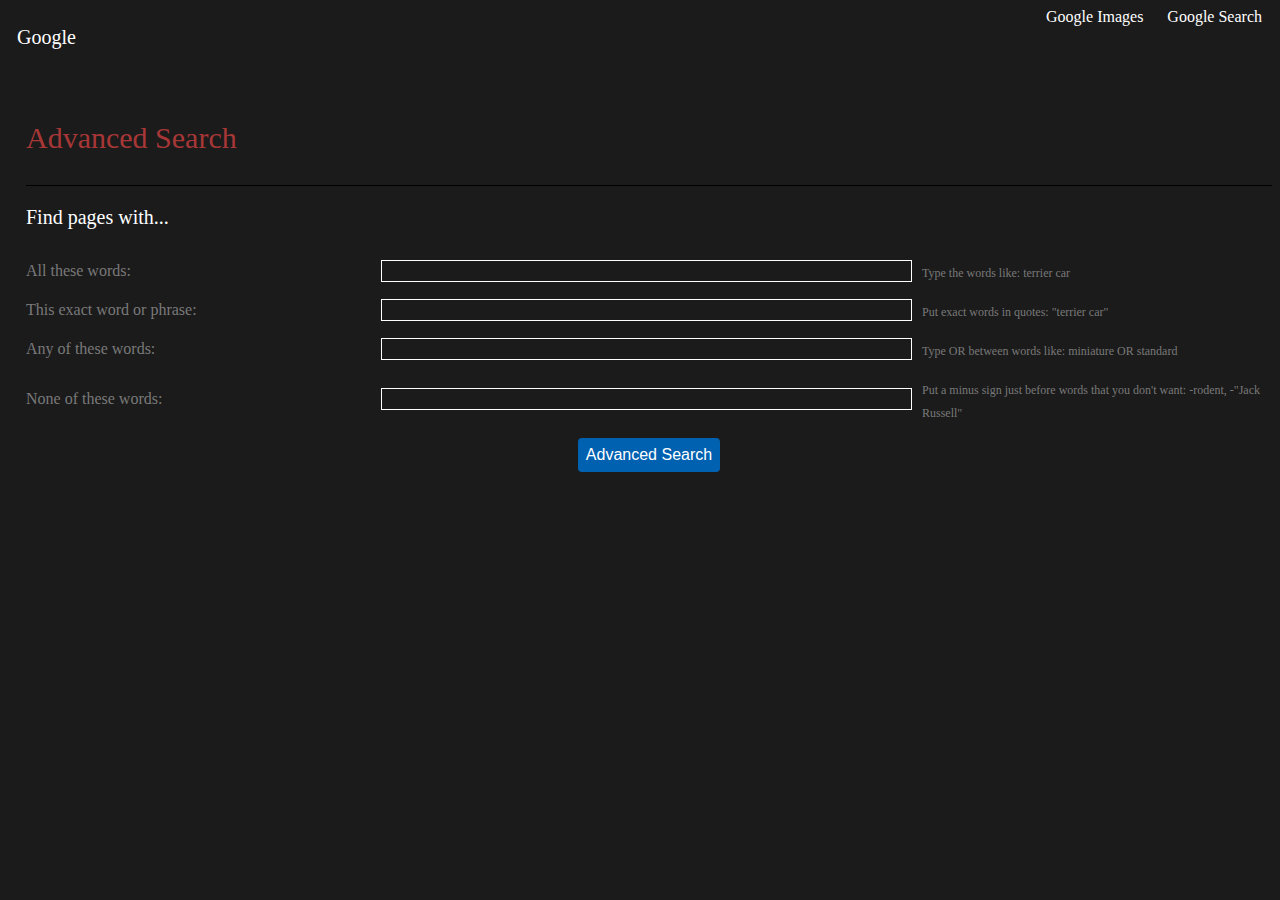
<file: Project0/advanced.html>
<!DOCTYPE html>
<html lang="en">
    <head>
        <!-- Set viewport-->
         <meta name="viewport" content="width = device-width, initial-scale=1.0">
        <!-- Link to CSS-->
         <link rel="stylesheet" type="text/css" href="styles.css"/>
        <title>Search</title>
    </head>
    <body>
        <div class="header-links">
                <a href="images.html">Google Images</a>
                <a href="index.html">Google Search</a>
        </div>

        <label id="google-name">Google</label>

        <div class = "advanced-form">
            <div class = "header-advanced-form">
                <p>Advanced Search</p>
            </div>

            <p>Find pages with...</p>

            <div class="input-advanced-form">
                <form action="https://www.google.com/search" method="get">
                    <!-- Field: All these words -->
                    <div class="form-group">
                        <label for="all-words">All these words:</label>
                        <input type="text" id="all-words" name="as_q">
                        <div class="explanation">
                            <label>Type the words like: terrier car</label>
                        </div>
                    </div>

                    <div class="form-group">
                        <label for="exact-phrase">This exact word or phrase:</label>
                        <input type="text" id="exact-phrase" name="as_epq">
                        <div class="explanation">
                            <label>Put exact words in quotes: "terrier car"</label>
                        </div>
                    </div>
    
                    <!-- Field: Any of these words -->
                    <div class="form-group">
                        <label for="any-words">Any of these words:</label>
                        <input type="text" id="any-words" name="as_oq">
                        <div class="explanation">
                            <label>Type OR between words like: miniature OR standard</label>
                        </div>
                    </div>
    
                    <!-- Field: None of these words -->
                    <div class="form-group">
                        <label for="none-words">None of these words:</label>
                        <input type="text" id="none-words" name="as_eq">
                        <div class="explanation">
                            <label>Put a minus sign just before words that you don't want: -rodent, -"Jack Russell"</label>
                        </div>
                    </div>
    
                    <div class="form-group">
                        <input type="submit" class="advanced-search" value="Advanced Search">
                    </div>
                </form>
            </div>
        </div>
    </body>
</html>
</file>
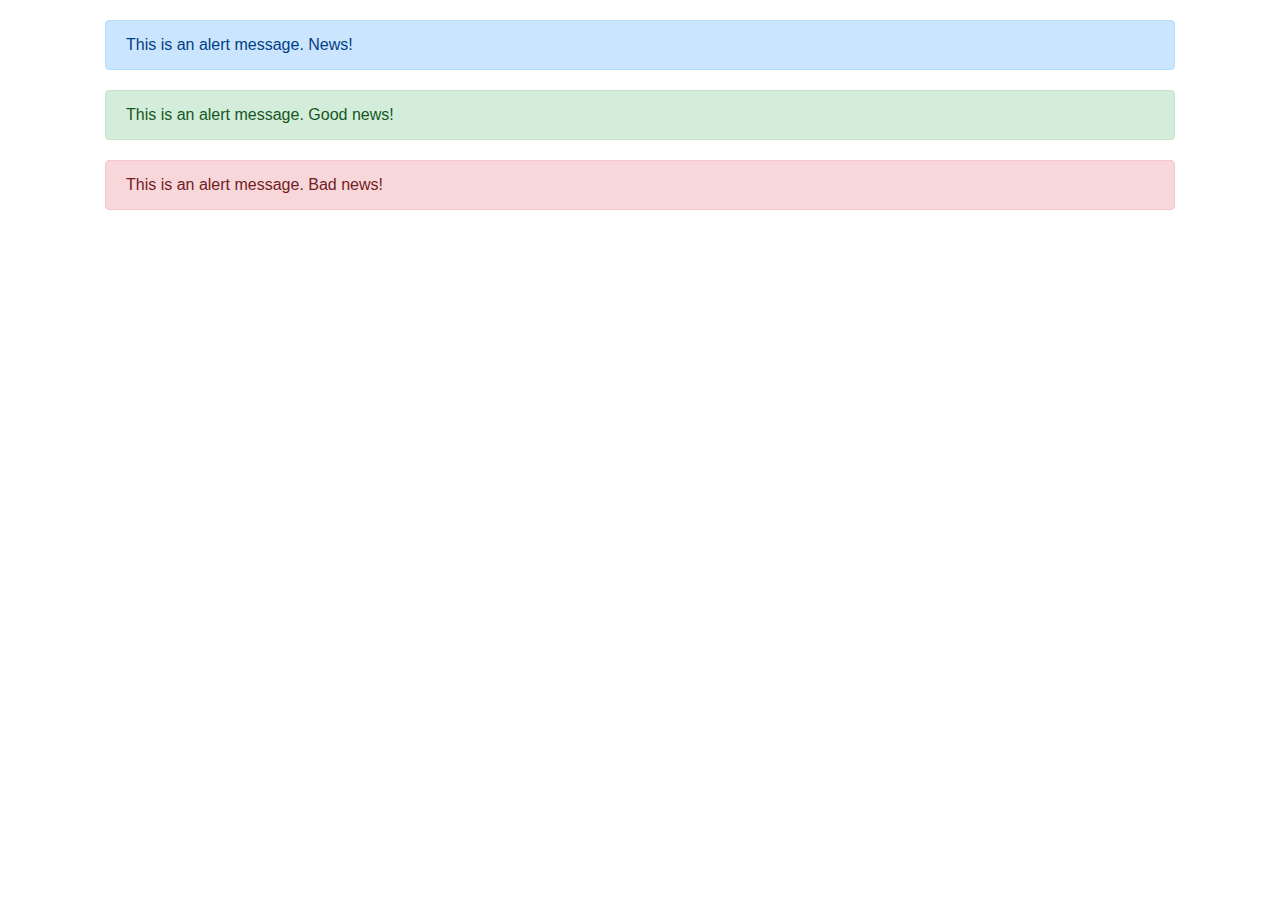
<file: Lecture 0/src0/alert.html>
<!DOCTYPE html>
<html lang="en">
    <head>
        <title>My Web Page!</title>
        <link rel="stylesheet" href="https://stackpath.bootstrapcdn.com/bootstrap/4.4.1/css/bootstrap.min.css" integrity="sha384-Vkoo8x4CGsO3+Hhxv8T/Q5PaXtkKtu6ug5TOeNV6gBiFeWPGFN9MuhOf23Q9Ifjh" crossorigin="anonymous">
        <style>
            .alert {
                margin: 20px;
            }
        </style>
    </head>
    <body>
        <div class="container">
            <div class="alert alert-primary" role="alert">
                This is an alert message. News!
            </div>
            <div class="alert alert-success" role="alert">
                This is an alert message. Good news!
            </div>
            <div class="alert alert-danger" role="alert">
                This is an alert message. Bad news!
            </div>
        </div>
    </body>
</html>
</file>
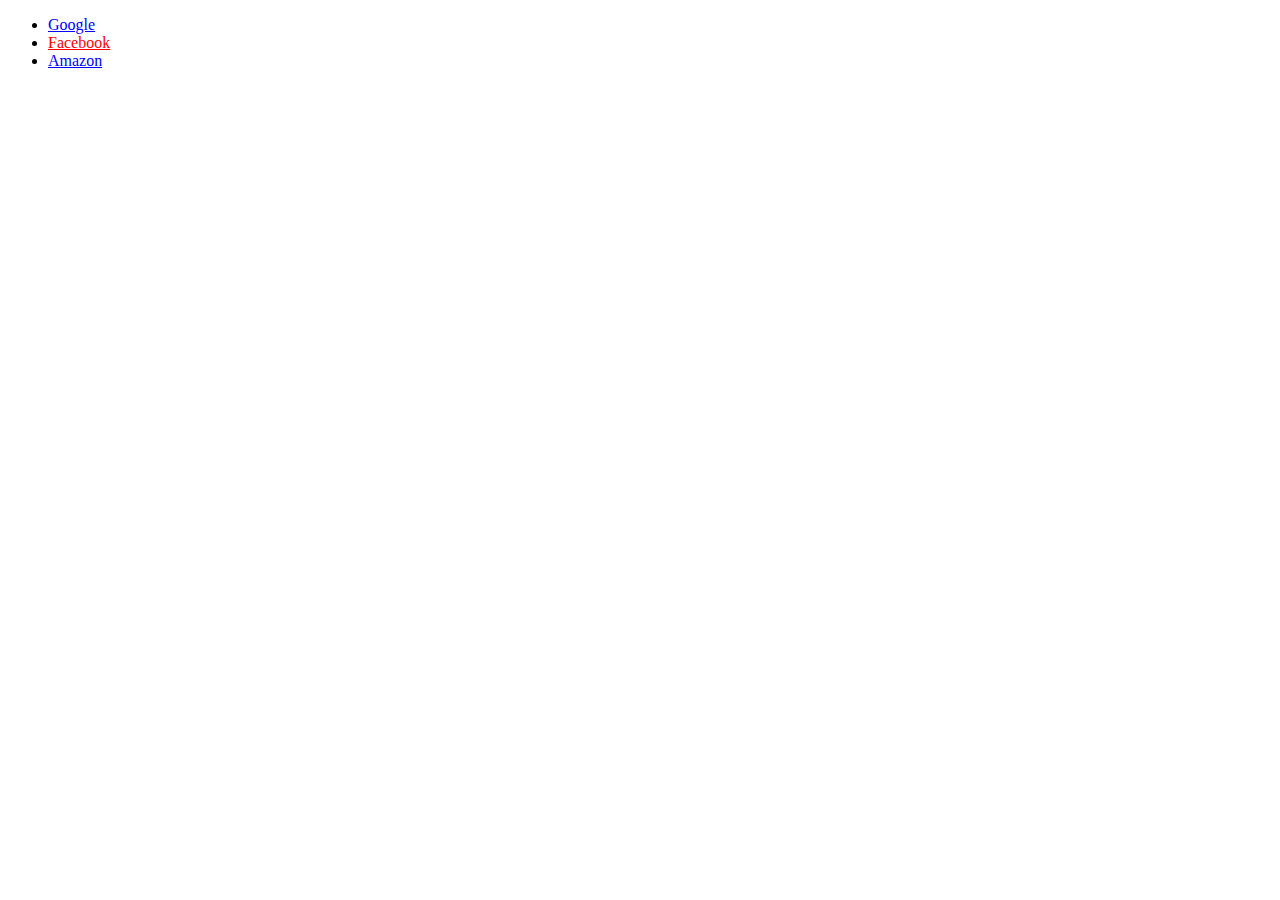
<file: Lecture 0/src0/attribute.html>
<!DOCTYPE html>
<html lang="en">
    <head>
        <title>My Web Page!</title>
        <style>
            a {
                color: blue;
            }

            a[href="https://facebook.com"] {
                color: red;
            }
        </style>
    </head>
    <body>
        <ul>
            <li><a href="https://google.com">Google</a></li>
            <li><a href="https://facebook.com">Facebook</a></li>
            <li><a href="https://amazon.com">Amazon</a></li>
        </ul>
    </body>
</html>
</file>
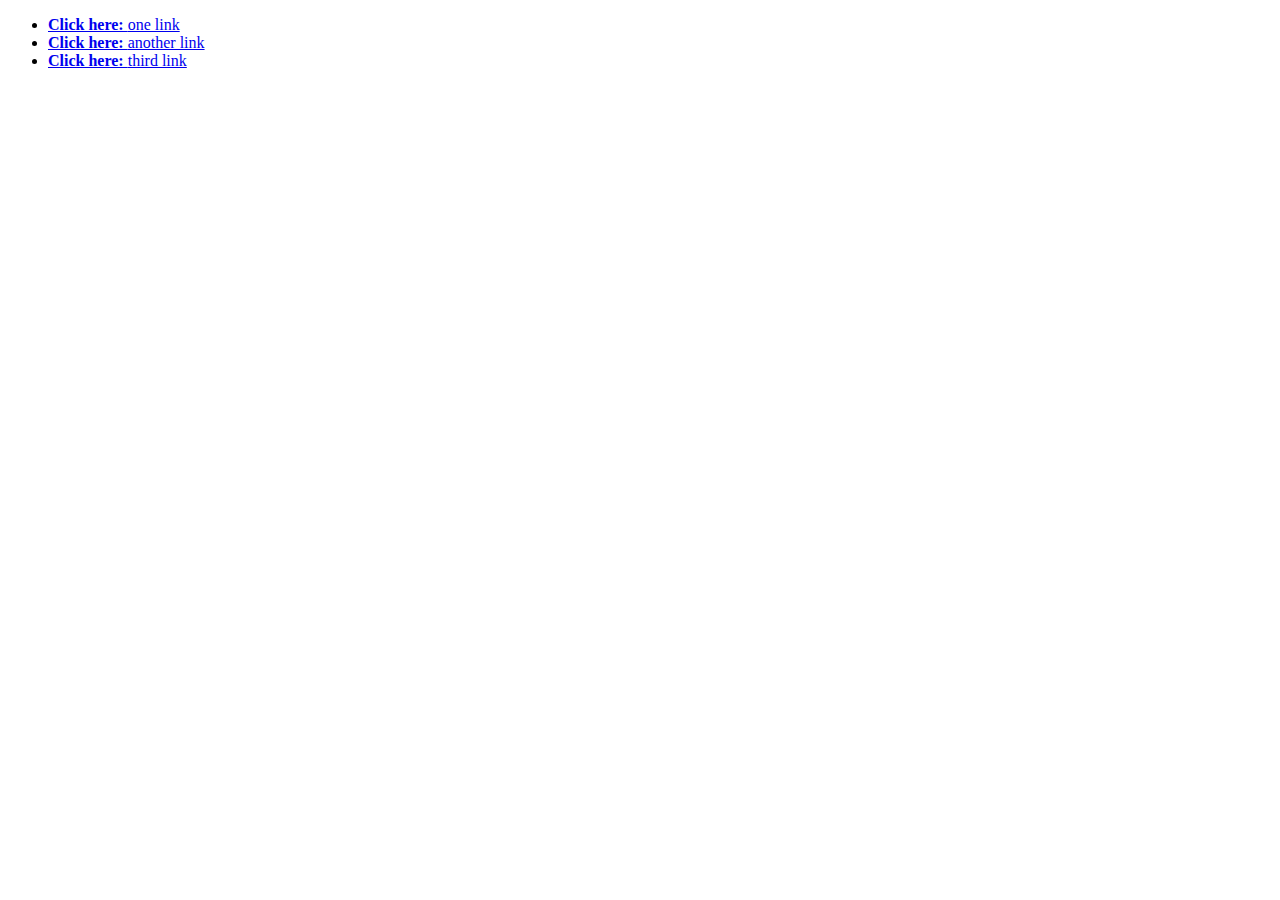
<file: Lecture 0/src0/before.html>
<!DOCTYPE html>
<html lang="en">
    <head>
        <title>My Web Page!</title>
        <style>
            a::before {
                content: "Click here: ";
                font-weight: bold;
            }
        </style>
    </head>
    <body>
        <ul>
            <li><a href="#">one link</a></li>
            <li><a href="#">another link</a></li>
            <li><a href="#">third link</a></li>
        </ul>
    </body>
</html>
</file>
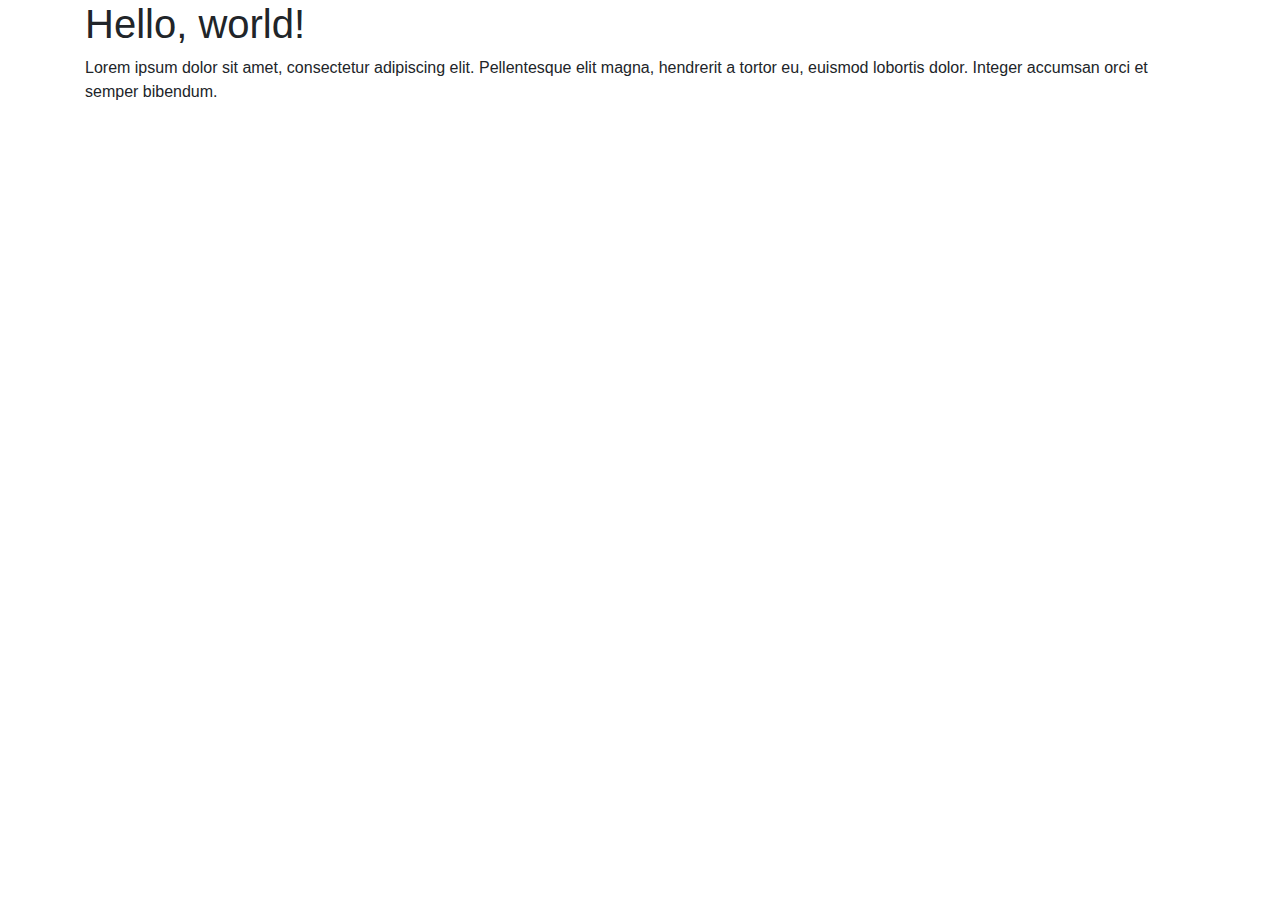
<file: Lecture 0/src0/bootstrap.html>
<!DOCTYPE html>
<html lang="en">
    <head>
        <title>My Web Page!</title>
        <link rel="stylesheet" href="https://stackpath.bootstrapcdn.com/bootstrap/4.4.1/css/bootstrap.min.css" integrity="sha384-Vkoo8x4CGsO3+Hhxv8T/Q5PaXtkKtu6ug5TOeNV6gBiFeWPGFN9MuhOf23Q9Ifjh" crossorigin="anonymous">
    </head>
    <body>
        <div class="container">
            <h1>Hello, world!</h1>
            <p>Lorem ipsum dolor sit amet, consectetur adipiscing elit. Pellentesque elit magna, hendrerit a tortor eu, euismod lobortis dolor. Integer accumsan orci et semper bibendum.</p>
        </div>
    </body>
</html>
</file>
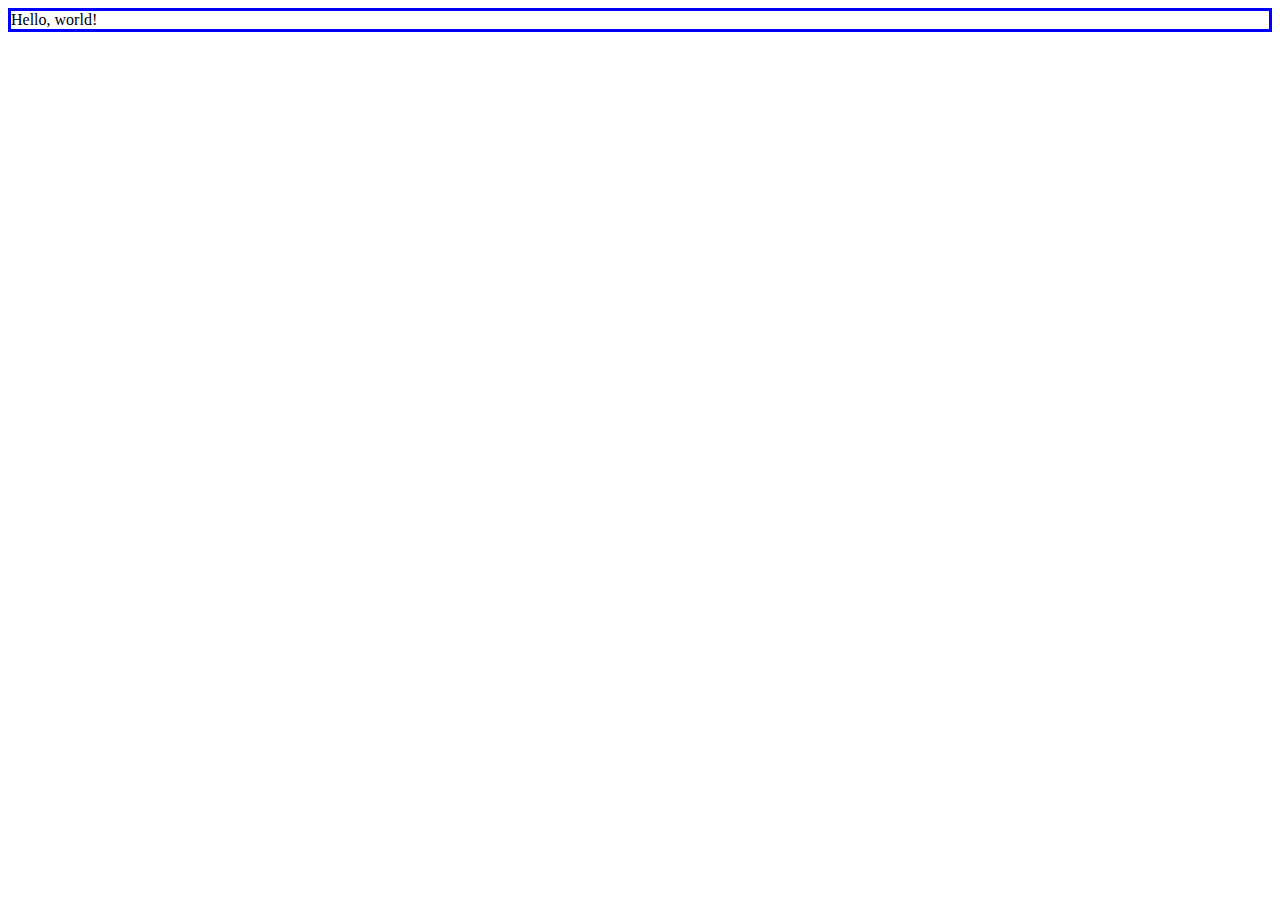
<file: Lecture 0/src0/border.html>
<!DOCTYPE html>
<html lang="en">
    <head>
        <title>My Web Page!</title>
            <style>
                div {
                    border: 3px solid blue;
                }
            </style>
        </style>
    </head>
    <body>
        <div>
            Hello, world!
        </div>
    </body>
</html>
</file>
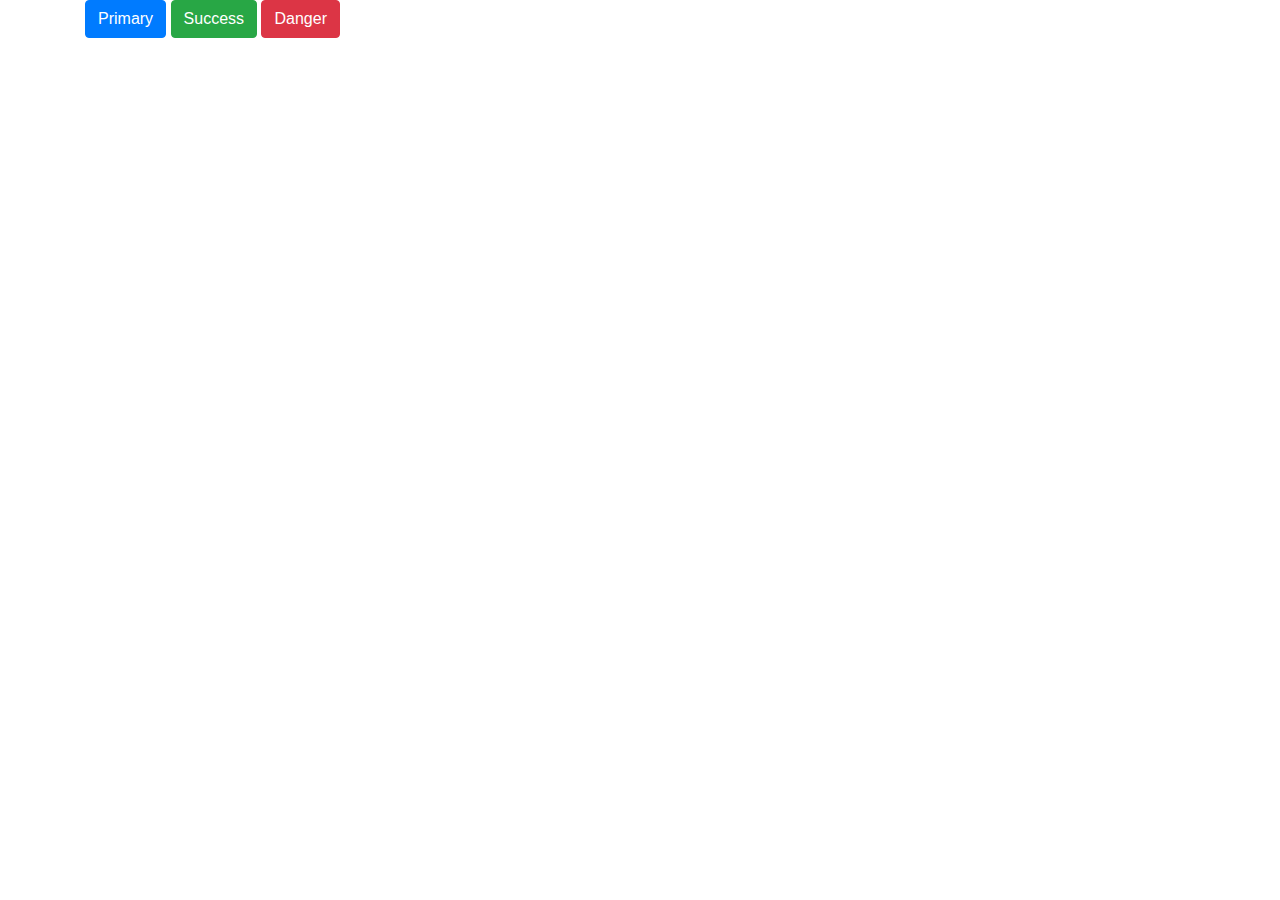
<file: Lecture 0/src0/buttons.html>
<!DOCTYPE html>
<html lang="en">
    <head>
        <title>My Web Page!</title>
        <link rel="stylesheet" href="https://stackpath.bootstrapcdn.com/bootstrap/4.4.1/css/bootstrap.min.css" integrity="sha384-Vkoo8x4CGsO3+Hhxv8T/Q5PaXtkKtu6ug5TOeNV6gBiFeWPGFN9MuhOf23Q9Ifjh" crossorigin="anonymous">
    </head>
    <body>
        <div class="container">
            <button type="button" class="btn btn-primary">Primary</button>
            <button type="button" class="btn btn-success">Success</button>
            <button type="button" class="btn btn-danger">Danger</button>
        </div>
    </body>
</html>
</file>
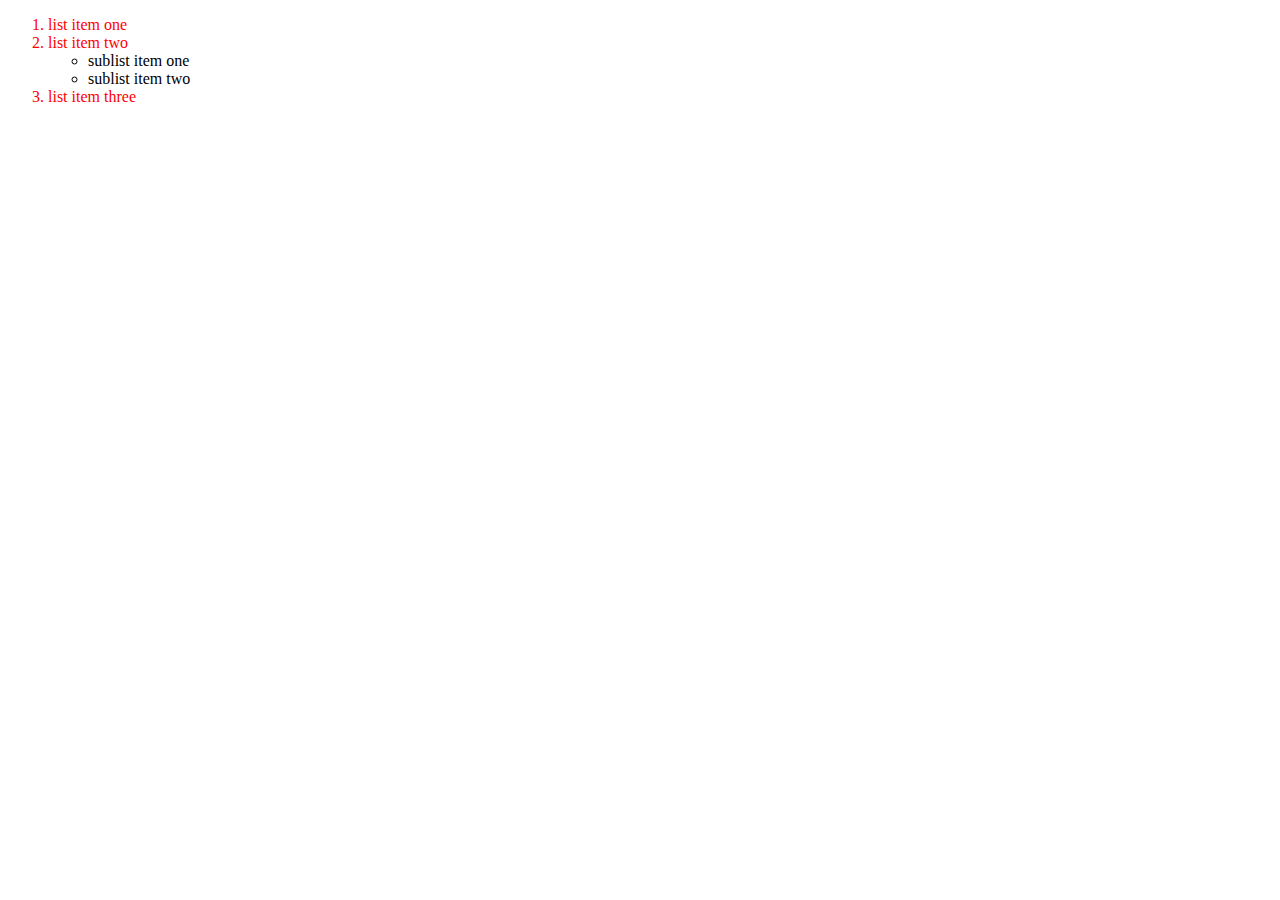
<file: Lecture 0/src0/child.html>
<!DOCTYPE html>
<html lang="en">
    <head>
        <title>My Web Page!</title>
        <style>
            ol > li {
                color: red;
            }
        </style>
    </head>
    <body>
        <ol>
            <li>list item one</li>
            <li>list item two</li>
            <ul>
                <li>sublist item one</li>
                <li>sublist item two</li>
            </ul>
            <li>list item three</li>
        </ol>
    </body>
</html>
</file>
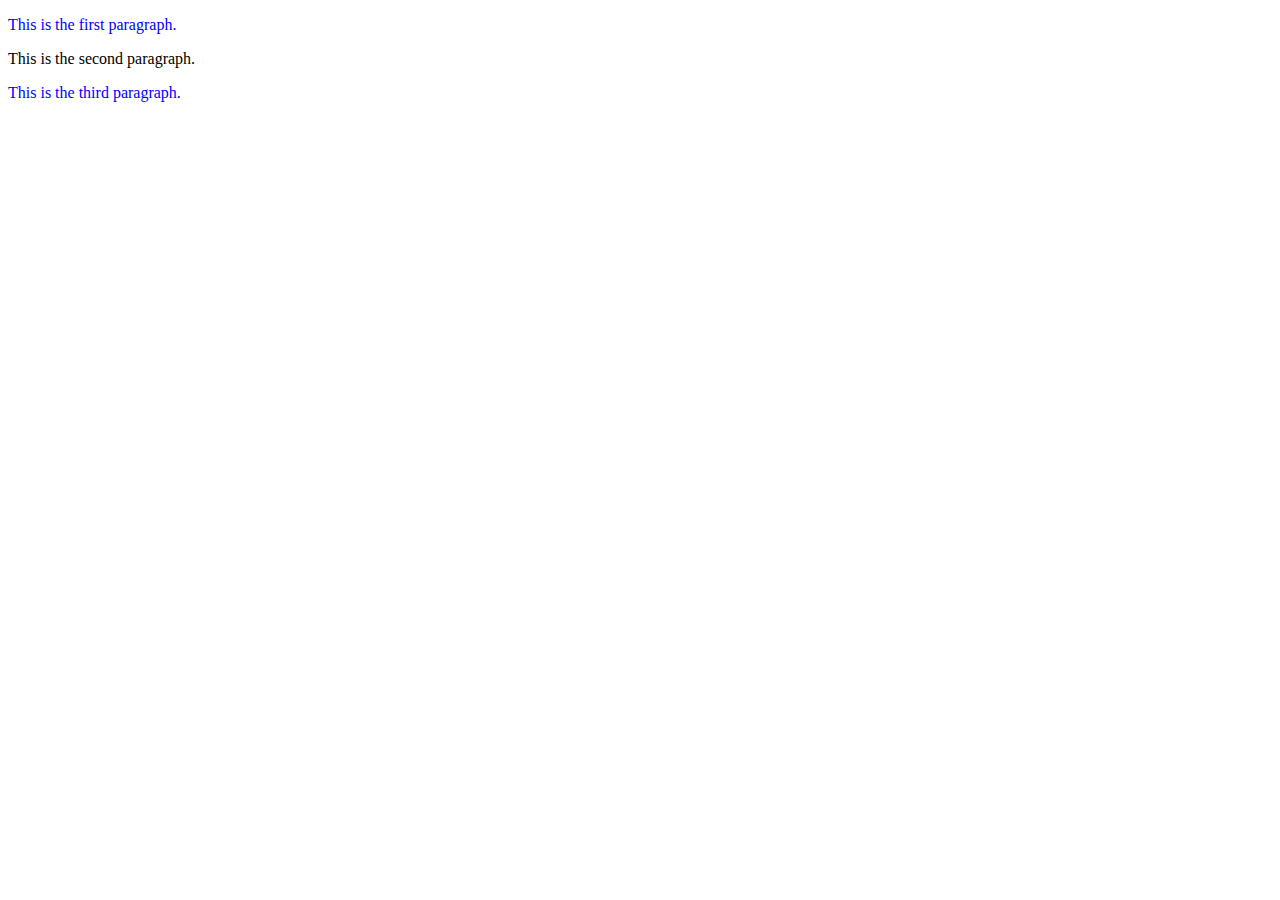
<file: Lecture 0/src0/class.html>
<!DOCTYPE html>
<html lang="en">
    <head>
        <title>My Web Page!</title>
        <style>
            .foo {
                color: blue;
            }
        </style>
    </head>
    <body>
        <p class="foo">This is the first paragraph.</p>
        <p>This is the second paragraph.</p>
        <p class="foo">This is the third paragraph.</p>
    </body>
</html>
</file>
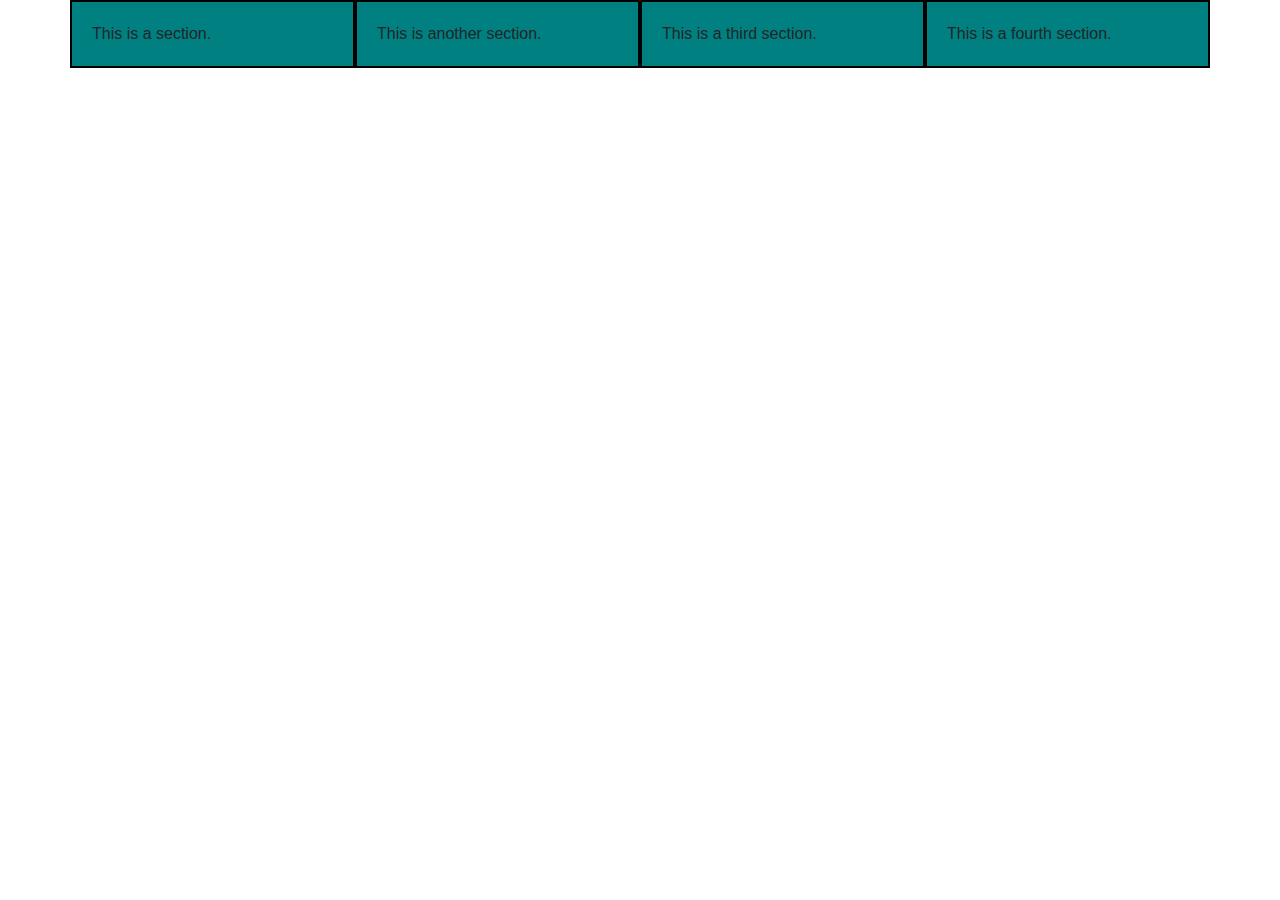
<file: Lecture 0/src0/columns0.html>
<!DOCTYPE html>
<html lang="en">
    <head>
        <title>My Web Page!</title>
        <link rel="stylesheet" href="https://stackpath.bootstrapcdn.com/bootstrap/4.4.1/css/bootstrap.min.css" integrity="sha384-Vkoo8x4CGsO3+Hhxv8T/Q5PaXtkKtu6ug5TOeNV6gBiFeWPGFN9MuhOf23Q9Ifjh" crossorigin="anonymous">
        <style>
            .row > div {
                padding: 20px;
                background-color: teal;
                border: 2px solid black;
            }
        </style>
    </head>
    <body>
        <div class="container">
            <div class="row">
                <div class="col-3">
                    This is a section.
                </div>
                <div class="col-3">
                    This is another section.
                </div>
                <div class="col-3">
                    This is a third section.
                </div>
                <div class="col-3">
                    This is a fourth section.
                </div>
            </div>
        </div>
    </body>
</html>
</file>
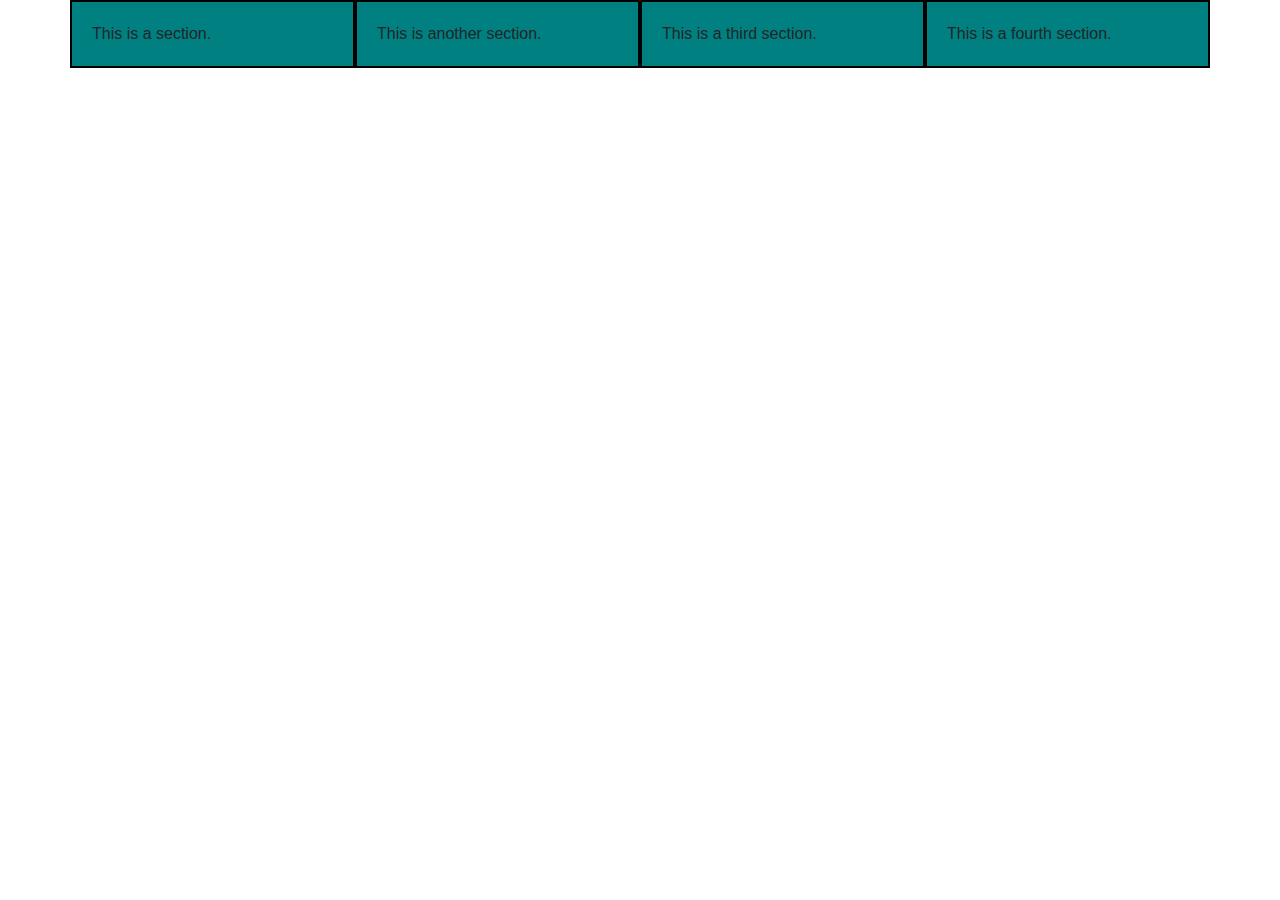
<file: Lecture 0/src0/columns1.html>
<!DOCTYPE html>
<html lang="en">
    <head>
        <title>My Web Page!</title>
        <link rel="stylesheet" href="https://stackpath.bootstrapcdn.com/bootstrap/4.4.1/css/bootstrap.min.css" integrity="sha384-Vkoo8x4CGsO3+Hhxv8T/Q5PaXtkKtu6ug5TOeNV6gBiFeWPGFN9MuhOf23Q9Ifjh" crossorigin="anonymous">
        <style>
            .row > div {
                padding: 20px;
                background-color: teal;
                border: 2px solid black;
            }
        </style>
    </head>
    <body>
        <div class="container">
            <div class="row">
                <div class="col-lg-3 col-sm-6">
                    This is a section.
                </div>
                <div class="col-lg-3 col-sm-6">
                    This is another section.
                </div>
                <div class="col-lg-3 col-sm-6">
                    This is a third section.
                </div>
                <div class="col-lg-3 col-sm-6">
                    This is a fourth section.
                </div>
            </div>
        </div>
    </body>
</html>
</file>
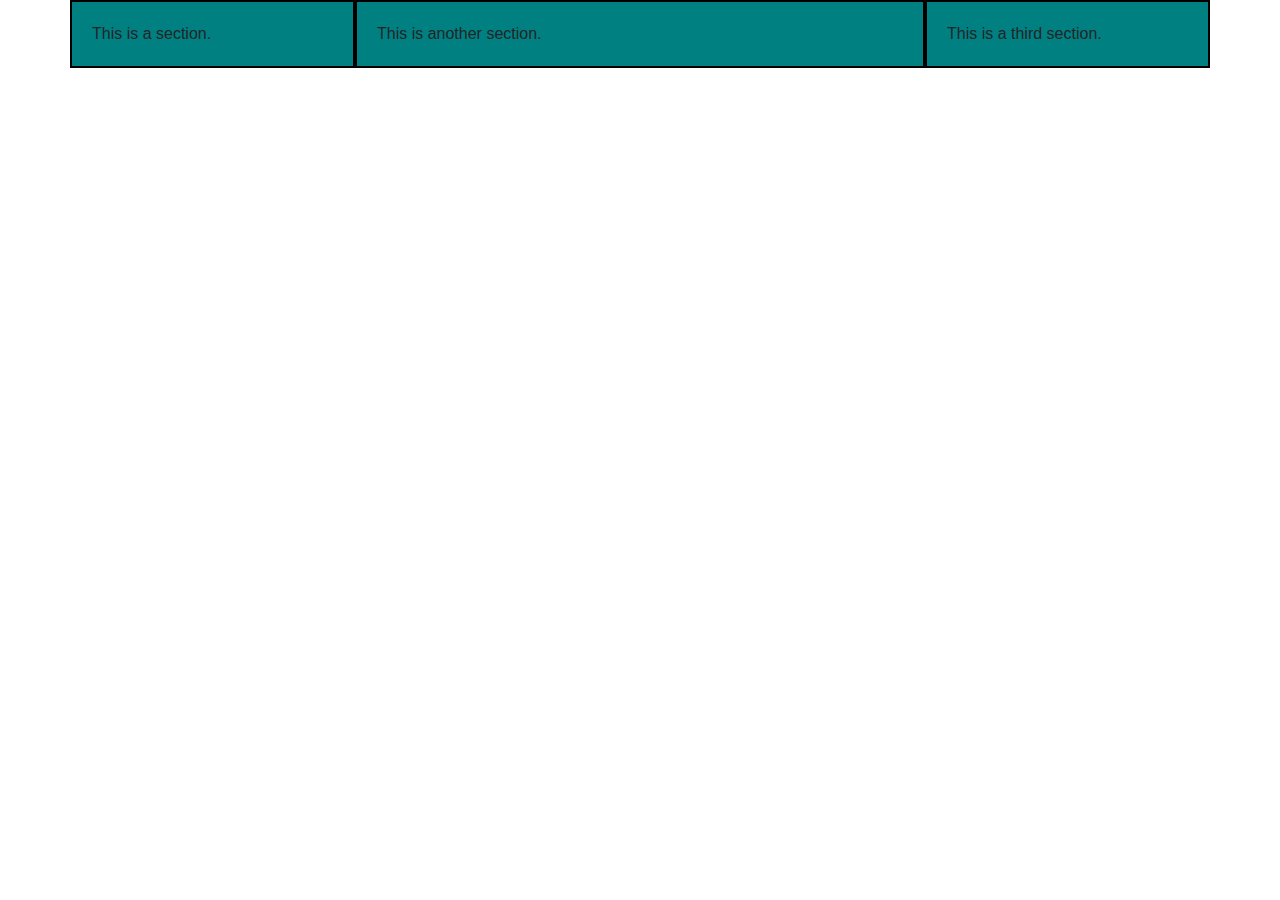
<file: Lecture 0/src0/columns2.html>
<!DOCTYPE html>
<html lang="en">
    <head>
        <title>My Web Page!</title>
        <link rel="stylesheet" href="https://stackpath.bootstrapcdn.com/bootstrap/4.4.1/css/bootstrap.min.css" integrity="sha384-Vkoo8x4CGsO3+Hhxv8T/Q5PaXtkKtu6ug5TOeNV6gBiFeWPGFN9MuhOf23Q9Ifjh" crossorigin="anonymous">
        <style>
            .row > div {
                padding: 20px;
                background-color: teal;
                border: 2px solid black;
            }
        </style>
    </head>
    <body>
        <div class="container">
            <div class="row">
                <div class="col-3">
                    This is a section.
                </div>
                <div class="col-6">
                    This is another section.
                </div>
                <div class="col-3">
                    This is a third section.
                </div>
            </div>
        </div>
    </body>
</html>
</file>
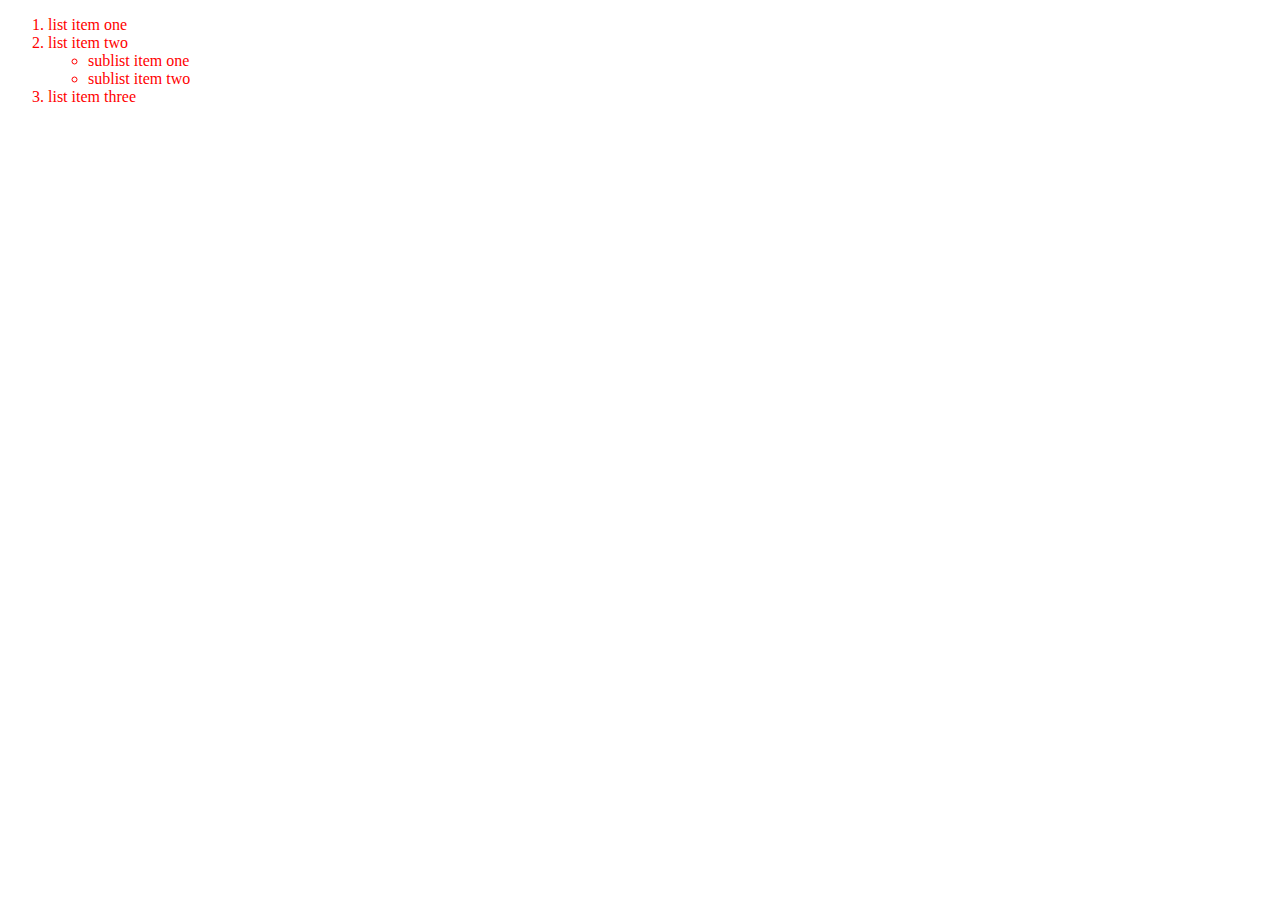
<file: Lecture 0/src0/descendant.html>
<!DOCTYPE html>
<html lang="en">
    <head>
        <title>My Web Page!</title>
        <style>
            ol li {
                color: red;
            }
        </style>
    </head>
    <body>
        <ol>
            <li>list item one</li>
            <li>list item two</li>
            <ul>
                <li>sublist item one</li>
                <li>sublist item two</li>
            </ul>
            <li>list item three</li>
        </ol>
    </body>
</html>
</file>
<file: Project0/styles.css>
body {
  background-color: #1b1b1b;
}

.header-links {
  text-align: right;
}
.header-links a {
  margin: 10px;
  text-decoration: none;
  color: #ffffff;
}

input {
  font-size: 16px;
  width: 400px;
}
input:focus {
  outline: none;
}
input[type=text] {
  color: #ffffff;
  margin: 0 0 0 5px;
}
input[type=submit] {
  width: 185px;
  font-size: 14px;
  background-color: #494949;
  border-radius: 4px;
  border-width: 0px;
  margin: 10px;
}
input[type=submit]:hover {
  box-shadow: 0px 0px 2px rgba(252, 252, 252, 0.8);
}

.container-form {
  display: flex;
  margin-top: 40vh;
  text-align: center;
  flex-direction: column;
  justify-content: center;
  align-items: center;
  height: 90%;
}
.container-form .img-foot {
  display: flex;
  margin-left: 25%;
  color: #4487f6;
  font: 16px/16px Arial, sans-serif;
  bottom: 0;
  white-space: nowrap;
}

.search-button {
  font-size: 16px;
  color: #ffffff;
  background-color: #494949;
  padding: 8px;
}

.search-field {
  display: flex;
  flex-direction: row;
  border-radius: 4px;
  border: 1px solid #afafaf;
  align-items: center;
  margin: 20px;
  padding-left: 15px;
}
.search-field input {
  height: 45px;
  background-color: #1b1b1b;
  border: none;
  border-radius: 4px;
}

#google-name {
  font-family: "Product Sans";
  font-size: 20px;
  color: #ffffff;
  margin: 1vh;
}

.advanced-form {
  margin-top: 8vh;
  margin-left: 2vh;
  width: auto;
  height: auto;
  color: #ffffff;
  font-size: 20px;
}
.advanced-form .advanced-search {
  display: flex;
  padding: 8px;
  width: auto;
  background-color: #0161b1;
  color: #ffffff;
  margin: auto;
  align-items: center;
}

.header-advanced-form {
  width: auto;
  height: auto;
  border-bottom: solid 1px #000000;
}
.header-advanced-form p {
  font-size: 30px;
  color: #a73737;
}

.input-advanced-form {
  display: flex;
  align-items: center;
  flex-direction: column;
  margin-top: 30px;
}
.input-advanced-form form {
  width: 100%;
}
.input-advanced-form .form-group {
  display: flex;
  align-items: center;
  margin-bottom: 16px;
  width: 100%;
}
.input-advanced-form .form-group input[type=text] {
  flex: 1.5;
  border: solid #ffffff 1px;
  background-color: transparent;
}
.input-advanced-form .form-group input[type=text]:focus {
  border: solid #0161b1 1px;
}
.input-advanced-form .form-group label {
  flex: 1;
  text-align: left;
  font-size: 16px;
  color: #797979;
}
.input-advanced-form .form-group .explanation {
  flex: 1;
  text-align: left;
  margin-left: 10px;
}
.input-advanced-form .form-group .explanation label {
  font-size: 12px;
}
.input-advanced-form .advanced-search {
  align-items: center;
  background-color: #0161b1;
  color: #ffffff;
  font-size: 16px;
  max-width: 200px;
}

/*# sourceMappingURL=styles.css.map */
</file>
